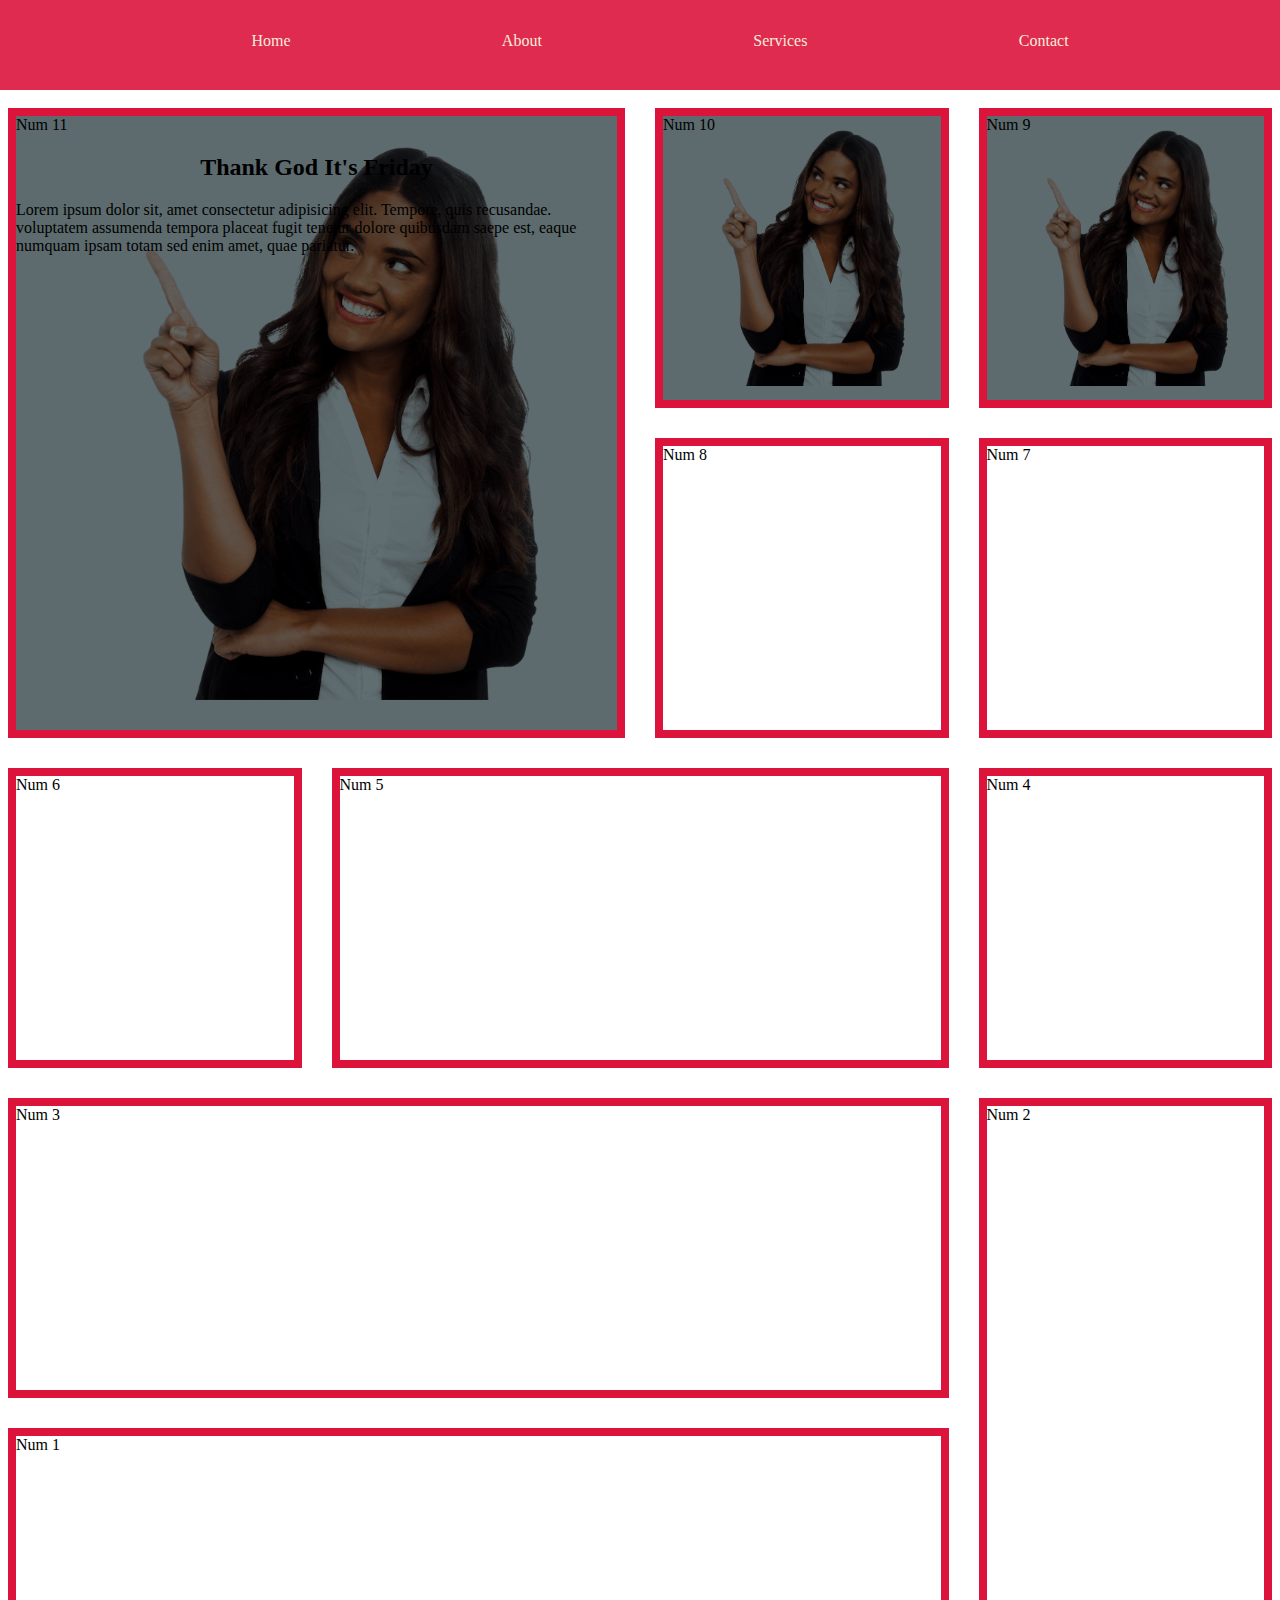
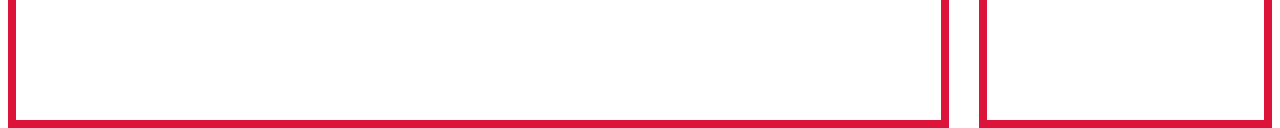
<file: index.html>
<!DOCTYPE html>
<html lang="en">
<head>
    <meta charset="UTF-8">
    <meta http-equiv="X-UA-Compatible" content="IE=edge">
    <meta name="viewport" content="width=device-width, initial-scale=1.0">
    <title>11 Grid Layouts</title>
    <link rel="stylesheet" href="grids.css">
</head>
<body>
    <nav>
        <ul>
            <li> <a href="./gid.html">Home</a></li>
            <li> <a href="./styles.css">About</a></li>
            <li> <a href="./grids.css">Services</a></li>
            <li> <a href="./index.html">Contact</a></li>
           
        </ul>
    </nav>
    <main>
        <article>Num 1</article>
        <article>Num 2</article>
        <article>Num 3</article>
        <article>Num 4</article>
        <article>Num 5</article>
        <article>Num 6</article>
        <article>Num 7</article>
        <article>Num 8</article>
        <article>Num 9</article>
        <article>Num 10</article>
        <article>Num 11
            <h2 class="big">Thank God It's Friday</h2>
            <h2 class="small">TGIF</h2>
            <p>Lorem ipsum dolor sit, amet consectetur adipisicing elit. Tempore, quis recusandae.
                 <span>voluptatem assumenda tempora placeat fugit tenetur dolore quibusdam saepe est, eaque numquam ipsam totam sed enim amet, quae pariatur.</span>
                    <span>...Read more</span>

            </span></p>
        </article>
    </main>
    
</body>
</html>
</file>
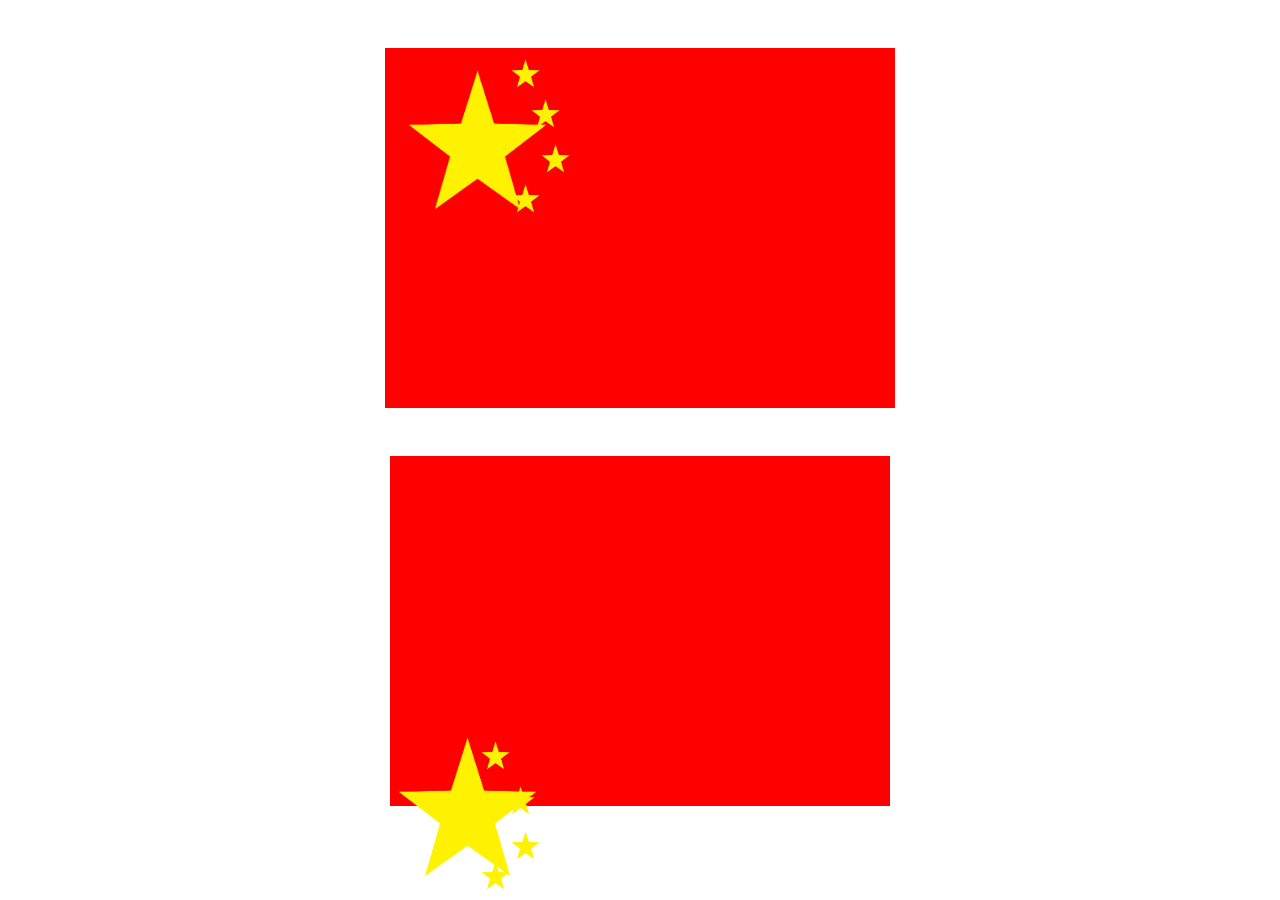
<file: china.html>
<!DOCTYPE html>
<html lang="en">
<head>
    <meta charset="UTF-8">
    <meta http-equiv="X-UA-Compatible" content="IE=edge">
    <meta name="viewport" content="width=device-width, initial-scale=1.0">
    <style>
        main{
            margin: 3em auto;
            height: 350px;
            width: 500px;
            border: 5px solid red;
            background-image: 
             url(./images/yellow-star-3.png),
             url(./images/yellow-star-3.png),
             url(./images/yellow-star-3.png),
             url(./images/yellow-star-3.png),
             url(./images/yellow-star-3.png),
             
             linear-gradient(30deg, red, red);
             background-repeat: no-repeat,no-repeat,no-repeat,no-repeat, no-repeat, repeat;
             background-size: 150px, 30px, 30px, 30px, 30px, 500px;
             background-position: 10px 10px, 120px 5px,140px 45px, 150px 90px, 120px 130px ;
        }

        article{
            background-color: red;
            margin: auto;
            height: 350px;
            width: 500px;

        }
        img:nth-of-type(1){
            position: absolute;
            width: 150px;
            bottom: 20px;
        }
        img:nth-of-type(2){
            position: absolute;
            width: 30px;
            left: 480px;
            bottom: 130px;
        }
        img:nth-of-type(3){
            position: absolute;
            width: 30px;
            left: 505px;
            bottom: 85px;
        }
        img:nth-of-type(4){
            position: absolute;
            width: 30px;
            left: 510px;
            bottom: 40px;
        }
        img:nth-of-type(5){
            position: absolute;
            width: 30px;
            left: 480px;
            bottom: 10px;
        }

        section{
            background-color: yellow;
            margin: auto;
        }
    </style>
    <title>Document</title>
</head>
<body>
    <main></main>
    <article>
        <img src="./images/yellow-star-3.png" alt="">
        <img src="./images/yellow-star-3.png" alt="">
        <img src="./images/yellow-star-3.png" alt="">
        <img src="./images/yellow-star-3.png" alt="">
        <img src="./images/yellow-star-3.png" alt="">

    </article>

    <section>

    </section>

    
</body>
</html>
</file>
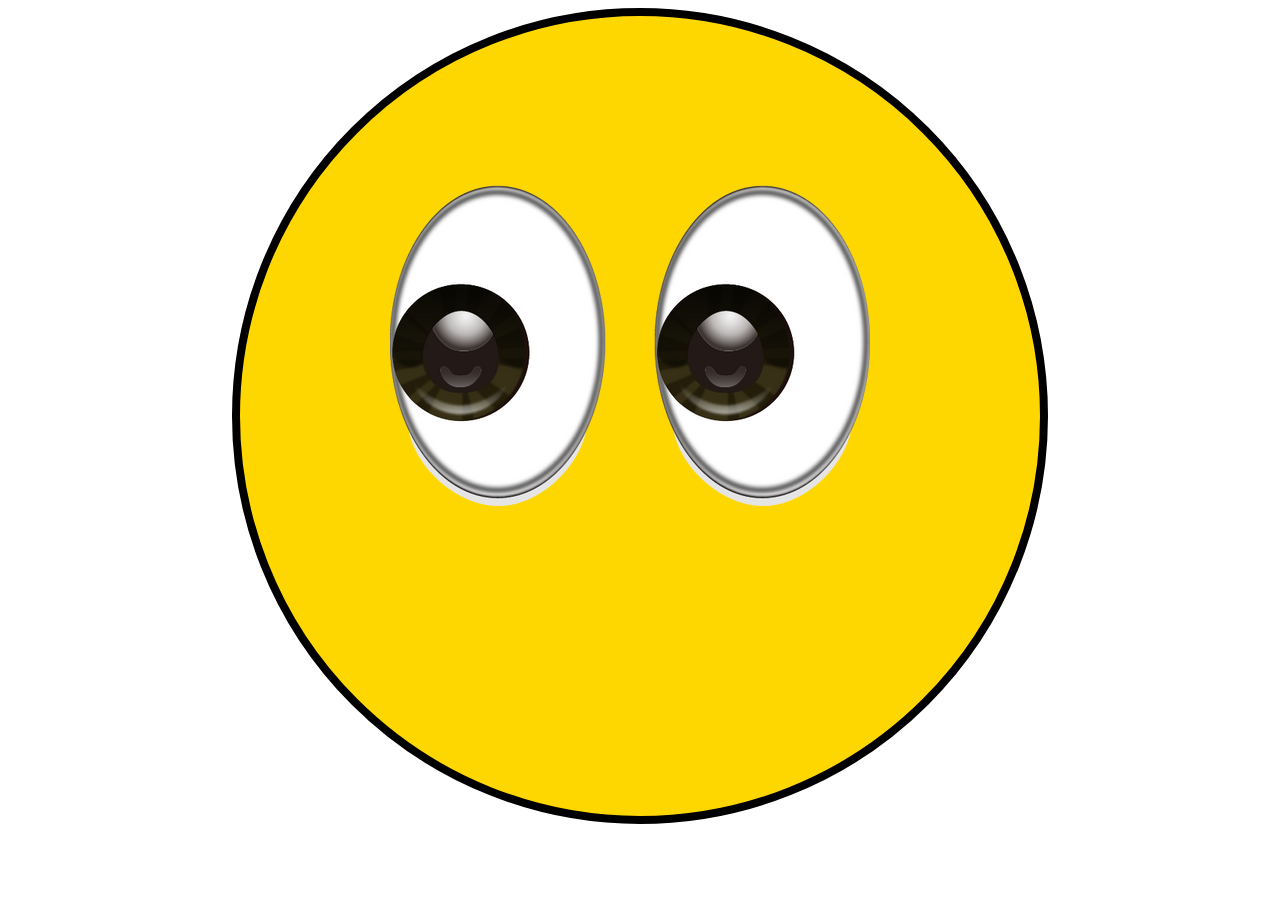
<file: emoji.html>
<!DOCTYPE html>
<html lang="en">
<head>
    <meta charset="UTF-8">
    <meta http-equiv="X-UA-Compatible" content="IE=edge">
    <meta name="viewport" content="width=device-width, initial-scale=1.0">
    <style>
        
        section{
            background-color: gold;
            margin: auto;
            height: 800px;
            width: 800px;
            border-radius: 50%;
            border: 8px solid black;
            background-image: url(./images/R\ \(1\).png);
            background-repeat: no-repeat;
            background-position: 150px 90px;
            
        }
        p:nth-of-type(1){
            
        }
        p{
            /* border: 8px solid black;
            width: 120px;
            border-radius: 5px;
            background-position: 40px 120px;
            left: 480px;
            bottom: 400px; */
        }

        /* .emoji:nth-last-of-type(1){
            position: absolute;
            width: 10px;
            height: 10px;
            left: 500px;
            bottom: 120px;
            background-repeat: no-repeat, no-repeat;
        } */
    </style>
    <title>Document</title>
</head>
<body>
    <section>
        <!-- <div class="emoji">
            <img src="./images/R (1).png" alt="">
        </div>
        <div class="emoji">
            <img src="./images/R (1).png" alt="">
        </div> -->

        <p></p>
       
       
    </section>
    
</body>
</html>
</file>
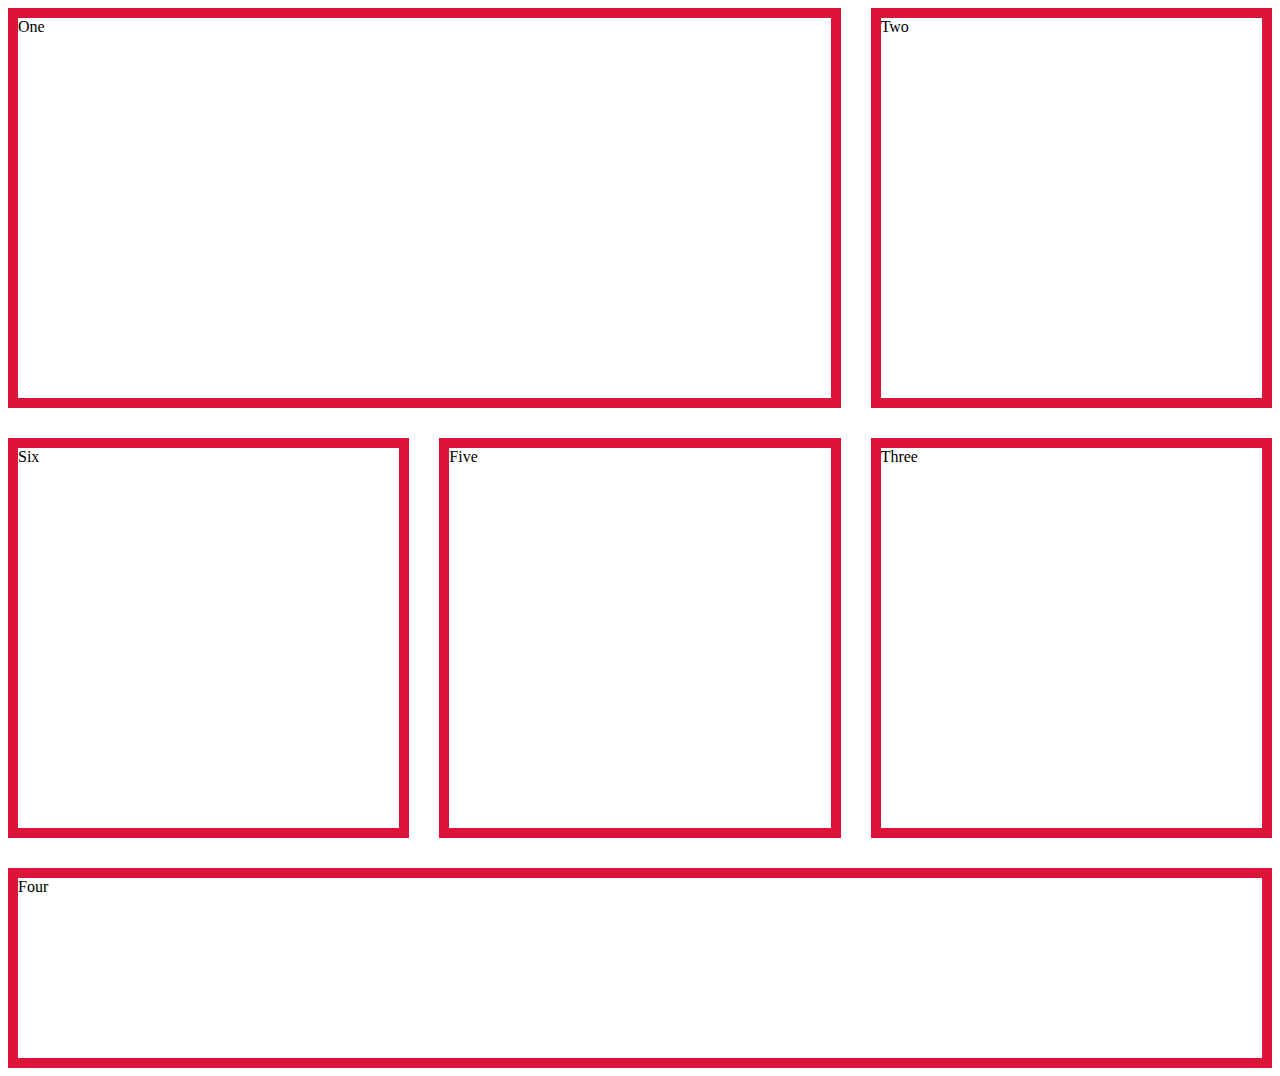
<file: gid.html>
<!DOCTYPE html>
<html lang="en">
<head>
    <meta charset="UTF-8">
    <meta http-equiv="X-UA-Compatible" content="IE=edge">
    <meta name="viewport" content="width=device-width, initial-scale=1.0">
    <title>Grid Layout</title>
    <link rel="stylesheet" href="styles.css">
</head>
<body>
   <main>
    <section>One</section>
    <section>Two</section>
    <section>Three</section>
    <section>Four</section>
    <section>Five</section>
    <section>Six</section>
   </main>
</body>
</html>
</file>
<file: grids.css>
@media screen and (max-width:767px){
    nav{
        min-height: 100vh;
        background-color: crimson;
        color: antiquewhite;
        text-transform: capitalize;
        text-align: center;
        
    }
    ul{
        display: flex;
        flex-direction: column;
        justify-content: space-evenly;
        align-items: center;
        font-size: 2em;
        list-style: none;
    }
    li{
        padding: 2em 0;
        text-align: center;
        width: 80%;
        border-bottom: 10px solid blue;
    }

    a{
        color: antiquewhite;
        text-decoration: none;
    }

    main{
        display: grid;
        grid-template-columns: repeat(1, 1fr);
        grid-template-rows: repeat(11, 300px);
        grid-template-areas:"a" "b" "c" "d" "e" "f" "g" "h" "i" "j" "k";
        gap: 30px;
    }
    article{
        border: 8px solid crimson;
    }
    .big{
        display: none;
     
    }
    .small{
        display: block;
        text-align: center;
    }
    span:nth-of-type(1){
        display: none;
    }
    span:nth-of-type(2){
        display: inline;
        color: crimson;
    }

    article:nth-of-type( 1){
        grid-area: a;
    }
    article:nth-of-type( 2){
        grid-area: b;
    }
    article:nth-of-type( 3){
        grid-area: c;
    }
    article:nth-of-type( 4){
        grid-area: d;
    }
    article:nth-of-type(5){
        grid-area: e;
    }
    article:nth-of-type(6){
        grid-area: f;
    }
    article:nth-of-type(7){
        grid-area: g;
    }
    article:nth-of-type(8){
        grid-area: h;
    }
    article:nth-of-type(9){
        grid-area: i;
        background-image: url(./images/62-625492_black-business-woman-png-transparent-png.png);
        background-size: cover;
        background-repeat: no-repeat;
        background-color: rgb(48, 55, 57);
        background-blend-mode: overlay;
    }
    article:nth-of-type(10){
        grid-area: j;
        background-image: url(./images/62-625492_black-business-woman-png-transparent-png.png);
        background-size: cover;
        background-repeat: no-repeat;
        background-color: rgb(48, 55, 57);
        background-blend-mode: overlay;
    }
    article:nth-of-type(11){
        grid-area: k;
        background-image: url(./images/62-625492_black-business-woman-png-transparent-png.png);
        background-size: cover;
        background-repeat: no-repeat;
        background-color: rgb(48, 55, 57);
        background-blend-mode: overlay;
    }
   
    
    
    
    
} 
@media screen and (min-width:768px){
    nav{
        position: fixed;
        right: 0;
        left: 0;
        top: 0;
        min-height:10vh;
        background-color: crimson;
        color: antiquewhite;
        text-transform: capitalize;
        opacity: 0.9;
     
        
    }
    ul{
        display: flex;
        flex-direction: row;
        align-items: center;
        justify-content: space-evenly;
        font-size: 1em;
        list-style: none;
    }
    li{
        padding: 1em 0;
        text-align: center;
      
    }
    li:hover{
        border-bottom: 5px solid blue;
        margin: 3px 0;

    }


    a{
        color: antiquewhite;
        text-decoration: none;
    }
    main{
        display: grid;
        grid-template-columns: repeat(3, 1fr);
        grid-template-rows: repeat(7, 300px);
        grid-template-areas: "k k k" "k k k" "j i h" "g f e" "d c c" "b b b" "a a a";
        gap: 30px;
        position: relative;
        top: 100px;
        z-index: -1;
    }
    article{
        border: 8px solid crimson;

    }
    .big{
        display: block;
        text-align: center;
    }
    .small{
        display: none;
    }
    span:nth-of-type(1){
        display: inline;
    }
    span:nth-of-type(2){
        display: none;
    }
    article:nth-of-type( 1){
        grid-area: a;
    }
    article:nth-of-type( 2){
        grid-area: b;
    }
    article:nth-of-type( 3){
        grid-area: c;
    }
    article:nth-of-type( 4){
        grid-area: d;
    }
    article:nth-of-type(5){
        grid-area: e;
    }
    article:nth-of-type(6){
        grid-area: f;
    }
    article:nth-of-type(7){
        grid-area: g;
    }
    article:nth-of-type(8){
        grid-area: h;
    }
    article:nth-of-type(9){
        grid-area: i;
        background-image: url(./images/62-625492_black-business-woman-png-transparent-png.png);
        background-size: cover;
        background-repeat: no-repeat;
        background-color: rgb(48, 55, 57);
        background-blend-mode: overlay;
    }
    article:nth-of-type(10){
        grid-area: j;
        background-image: url(./images/62-625492_black-business-woman-png-transparent-png.png);
        background-size: cover;
        background-repeat: no-repeat;
        background-color: rgb(48, 55, 57);
        background-blend-mode: overlay;
    }
    article:nth-of-type(11){
        grid-area: k;
        background-image: url(./images/62-625492_black-business-woman-png-transparent-png.png);
        background-size: cover;
        background-repeat: no-repeat;
        background-color: rgb(48, 55, 57);
        background-blend-mode: overlay;
        
    }
   
    
    
    
    
} 
@media screen and (min-width:1080px){
    main{
        display: grid;
        grid-template-columns: repeat(4, 1fr);
        grid-template-rows: repeat(5, 300px);
        grid-template-areas: "k k j i" "k k h g" "f e e d" "c c c b" "a a a b";
        gap: 30px;
    }
    article{
        border: 8px solid crimson;
    }



    article:nth-of-type( 1){
        grid-area: a;
    }
    article:nth-of-type( 2){
        grid-area: b;
    }
    article:nth-of-type( 3){
        grid-area: c;
    }
    article:nth-of-type( 4){
        grid-area: d;
    }
    article:nth-of-type(5){
        grid-area: e;
    }
    article:nth-of-type(6){
        grid-area: f;
    }
    article:nth-of-type(7){
        grid-area: g;
    }
    article:nth-of-type(8){
        grid-area: h;
    }
    article:nth-of-type(9){
        grid-area: i;
        background-image: url(./images/62-625492_black-business-woman-png-transparent-png.png);
        background-size: cover;
        background-repeat: no-repeat;
        background-color: rgb(48, 55, 57);
        background-blend-mode: overlay;
    }
    article:nth-of-type(10){
        grid-area: j;
        background-image: url(./images/62-625492_black-business-woman-png-transparent-png.png);
        background-size: cover;
        background-repeat: no-repeat;
        background-color: rgb(48, 55, 57);
        background-blend-mode: overlay;
    }
    article:nth-of-type(11){
        grid-area: k;
        background-image: url(./images/62-625492_black-business-woman-png-transparent-png.png);
        background-size: cover;
        background-repeat: no-repeat;
        background-color: rgb(48, 55, 57);
        background-blend-mode: overlay;
    }
    
    
    
    
    
}
</file>
<file: styles.css>
@media screen and (max-width:767px){
    main{
        display: grid;
        grid-template-columns: repeat(1, 1fr);
        grid-template-rows:repeat(6, 300px);
        grid-template-areas:"a" "b" "c" "d" "e" "f";
        gap: 30px;
    }
    section{
        border: 10px solid crimson;
    }
    section:nth-of-type(1){
        grid-area: a;
    }
    section:nth-of-type(2){
        grid-area: b;
    }
    section:nth-of-type(3){
        grid-area: c;
    }
    section:nth-of-type(4){
        grid-area: d;
    }
    section:nth-of-type(5){
        grid-area: e;
    }
    section:nth-of-type(6){
        grid-area: f;
    }
}
@media screen and (min-width:768px){
    main{
        display: grid;
        grid-template-columns: repeat(2, 1fr);
        grid-template-rows:repeat(4, 300px);
        grid-template-areas: "a a" "b c" "d e" "f f";
        gap: 30px;
    }
    section{
        border: 10px solid crimson;
    }
    section:nth-of-type(1){
        grid-area: a;
    }
    section:nth-of-type(2){
        grid-area: b;
    }
    section:nth-of-type(3){
        grid-area: c;
    }
    section:nth-of-type(4){
        grid-area: d;
    }
    section:nth-of-type(5){
        grid-area: e;
    }
    section:nth-of-type(6){
        grid-area: f;
    }
}
@media screen and (min-width:1080px){
    main{
        display: grid;
        grid-template-columns: repeat(3, 1fr);
        grid-template-rows: 400px 400px 200px;
        grid-template-areas: "a a b" "f e c" "d d d";
        gap: 30px;
    }
    section{
        border: 10px solid crimson;
    }
    section:nth-of-type(1){
        grid-area: a;
    }
    section:nth-of-type(2){
        grid-area: b;
    }
    section:nth-of-type(3){
        grid-area: c;
    }
    section:nth-of-type(4){
        grid-area: d;
    }
    section:nth-of-type(5){
        grid-area: e;
    }
    section:nth-of-type(6){
        grid-area: f;
    }
}
</file>
